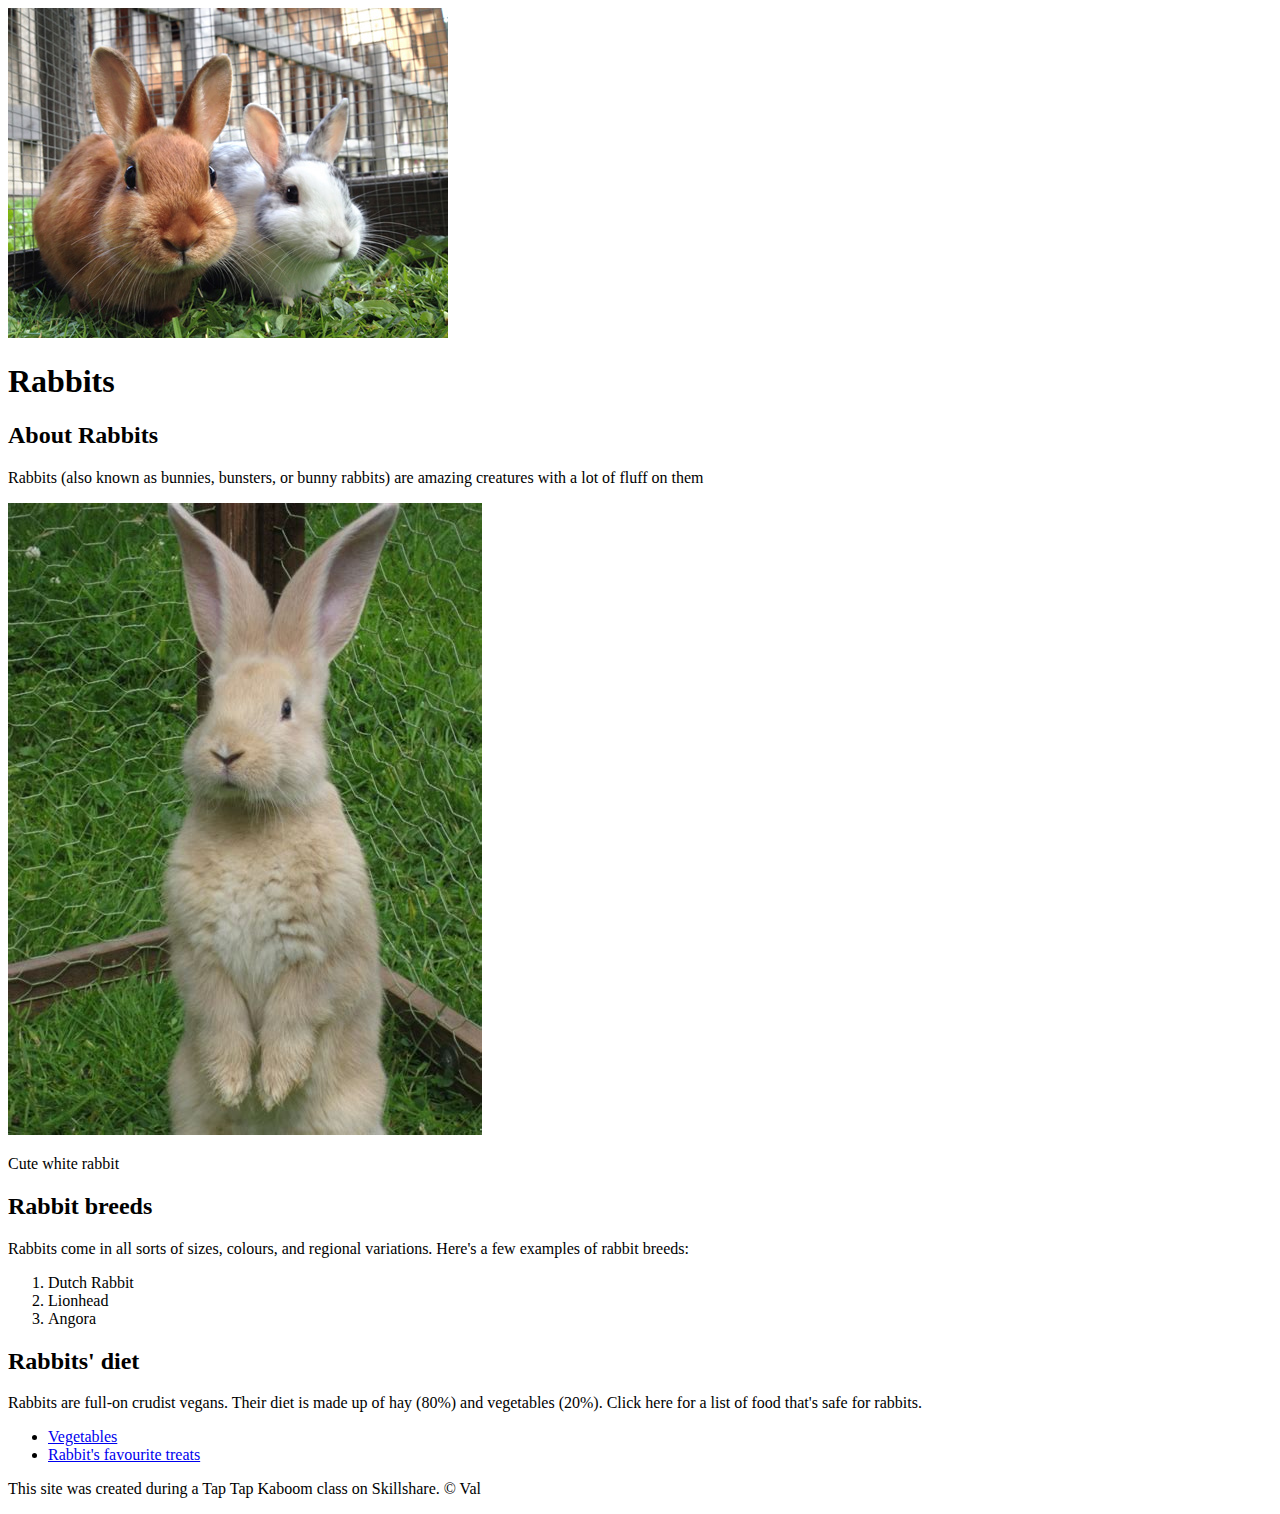
<file: index.html>
<!DOCTYPE html>
<html>
<head>
	<title> Rabbits </title>
</head>
<body>
<!-- header element -->
	<header>
		<img src=
		"img/cute-rabbits.jpg">
		<link rel="icon" href="img/square-rabbit.jpeg">
	</header>

<!--main element -->
<h1> Rabbits </h1>
<main>
	<h2> About Rabbits </h2>
	<p> Rabbits (also known as bunnies, bunsters, or bunny rabbits) are amazing creatures with a lot of fluff on them </p>
	<img src="img/th.jpg">
	<p>Cute white rabbit </p>
	<h2> Rabbit breeds </h2>
	<p> Rabbits come in all sorts of sizes, colours, and regional variations. Here's a few examples of rabbit breeds: </p>
	<ol> 
	<li> Dutch Rabbit </li>
	<li> Lionhead </li>
	<li> Angora </li>
	</ol>

	<!-- Rabbits' diet -->
	<h2> Rabbits' diet </h2>
	<p> Rabbits are full-on crudist vegans. Their diet is made up of hay (80%) and vegetables (20%). Click here for a list of food that's safe for rabbits. </p>
	<ul>
		<li><a href="https://rabbit.org/suggested-vegetables-and-fruits-for-a-rabbit-diet/"> Vegetables</a></li>
		<li><a href="https://famillypet.com/what-are-rabbits-favorite-treats/"> Rabbit's favourite treats </a></li>
	</ul>
</main>

<!-- Footer element -->
<footer>
	<p> This site was created during a Tap Tap Kaboom class on Skillshare. &copy; Val </p>
</footer>
</body>
</html>
</file>
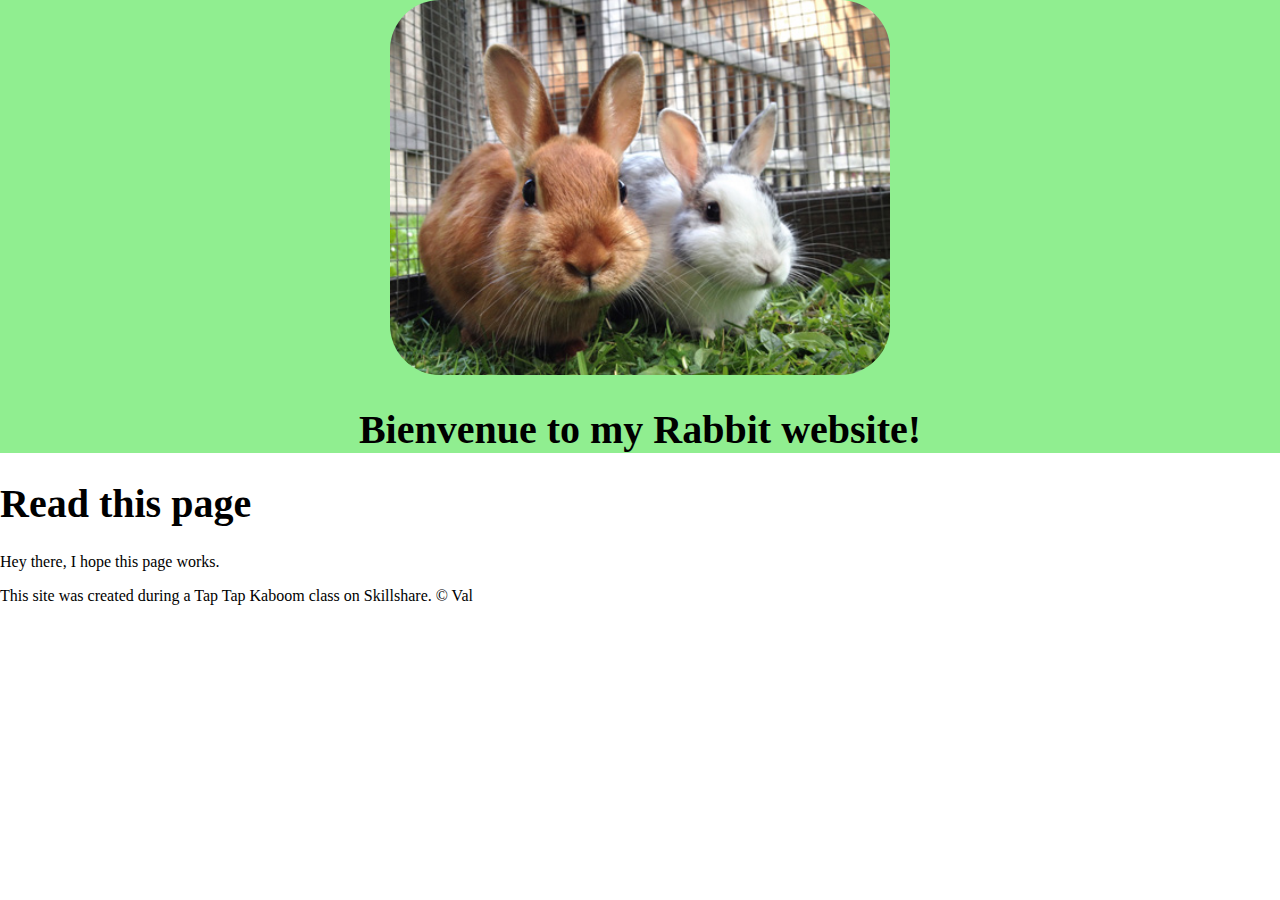
<file: about.html>
<!DOCTYPE html>
<html lang="en">
  <head>
    <meta charset="utf-8">
    <title>About</title>
  </head>

 <body>
 <!-- Header element -->
 <header>
 <img src=
		"img/cute-rabbits.jpg">
		<link rel="stylesheet" type="icon" href="icons8-running-rabbit-100.png">
		<style>
@import url('https://fonts.googleapis.com/css2?family=Roboto&display=swap');
</style>
		<link rel="stylesheet" type="text/css" href="css/rabbits.css">
		<h1> Bienvenue to my Rabbit website!</h1>
 </header>
 <main>
 <H1> Read this page</H1>
 <p>Hey there, I hope this page works.</p>
 </body> 
</main>
 <footer>
	<p> This site was created during a Tap Tap Kaboom class on Skillshare. &copy; Val </p>
</footer>
</html>
</file>
<file: css/rabbits.css>
body{
	margin: 0px;
}

header{
	text-align: center;
	background-color: lightgreen;
}

h1{
	font-size: 40px;
	font-color: blue;
}

header img{
	border-radius: 50px;
	width: 500px;
}
</file>
